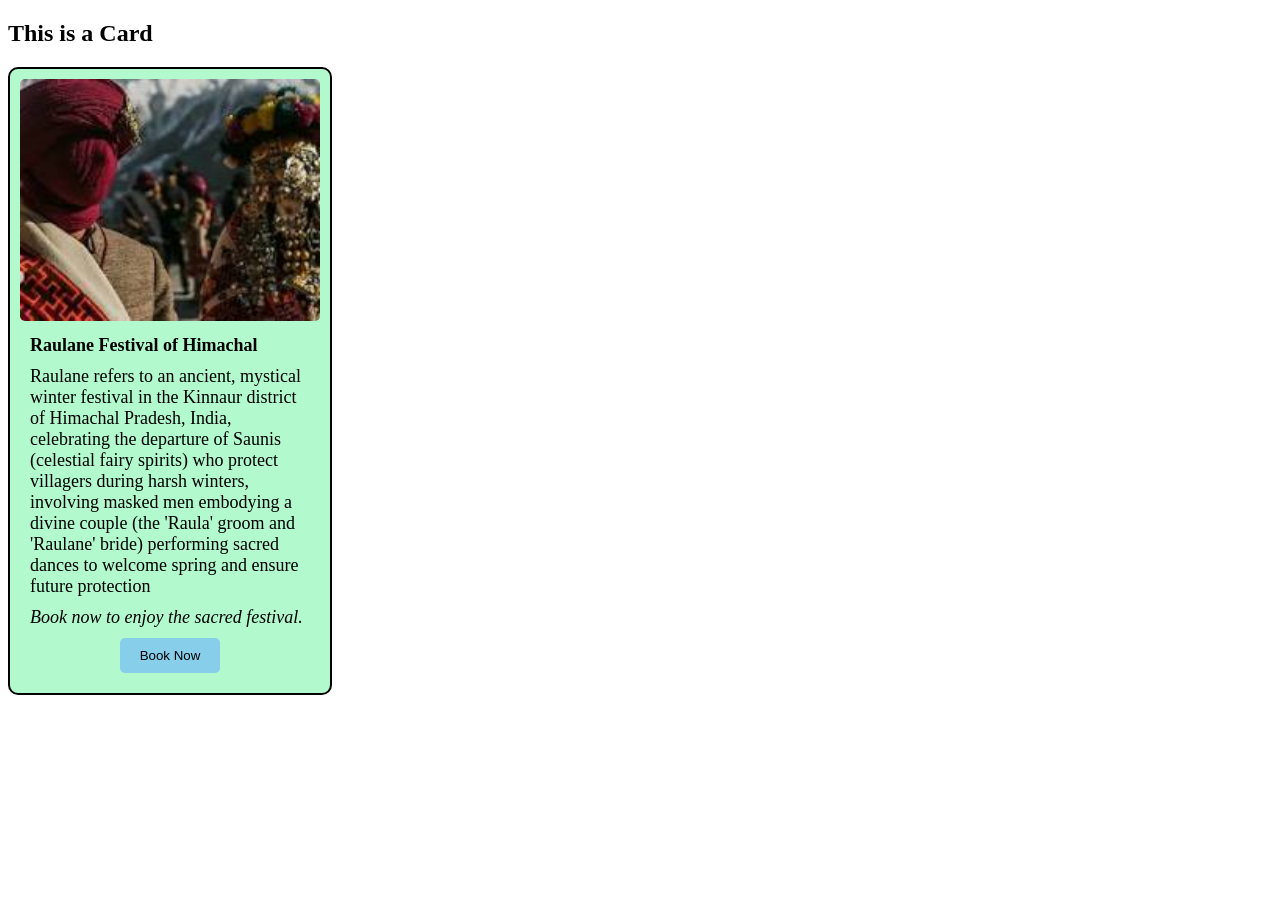
<file: card.html>
<!DOCTYPE html>
<html lang="en">
  <head>
    <meta charset="UTF-8" />
    <meta name="viewport" content="width=device-width, initial-scale=1.0" />
    <title>Card</title>
    <link rel="stylesheet" href="styles.css" />
  </head>
  <body>
    <h2>This is a Card</h2>
    <div class="card">
      <img src="raulane.jpg" alt="raulane" class="image" />
      <h4>Raulane Festival of Himachal</h4>
      <p>
        Raulane refers to an ancient, mystical winter festival in the Kinnaur
        district of Himachal Pradesh, India, celebrating the departure of Saunis
        (celestial fairy spirits) who protect villagers during harsh winters,
        involving masked men embodying a divine couple (the 'Raula' groom and
        'Raulane' bride) performing sacred dances to welcome spring and ensure
        future protection
      </p>
      <i>Book now to enjoy the sacred festival.</i>
      <section><button class="btn">Book Now</button></section>

    </div>
  </body>
</html>
</file>
<file: styles.css>
.card {
  border: 2px solid black;
  border-radius: 10px;
  width: 300px;
  padding: 10px;
  background-color: #b3f9ce;
}

div p,h4,i {
  margin: 10px;
  font-size: 18px;
}

.image {
  width: 100%;
  border-radius: 5px;
}

.btn {
  border: none;
  background-color: skyblue;
  padding: 10px 20px;
  border-radius: 5px;

}

div section{
    padding: 10px;
    display: flex;
    justify-content: center;
}

.btn:hover {
  background-color: deepskyblue;
  cursor: pointer;
}
</file>
